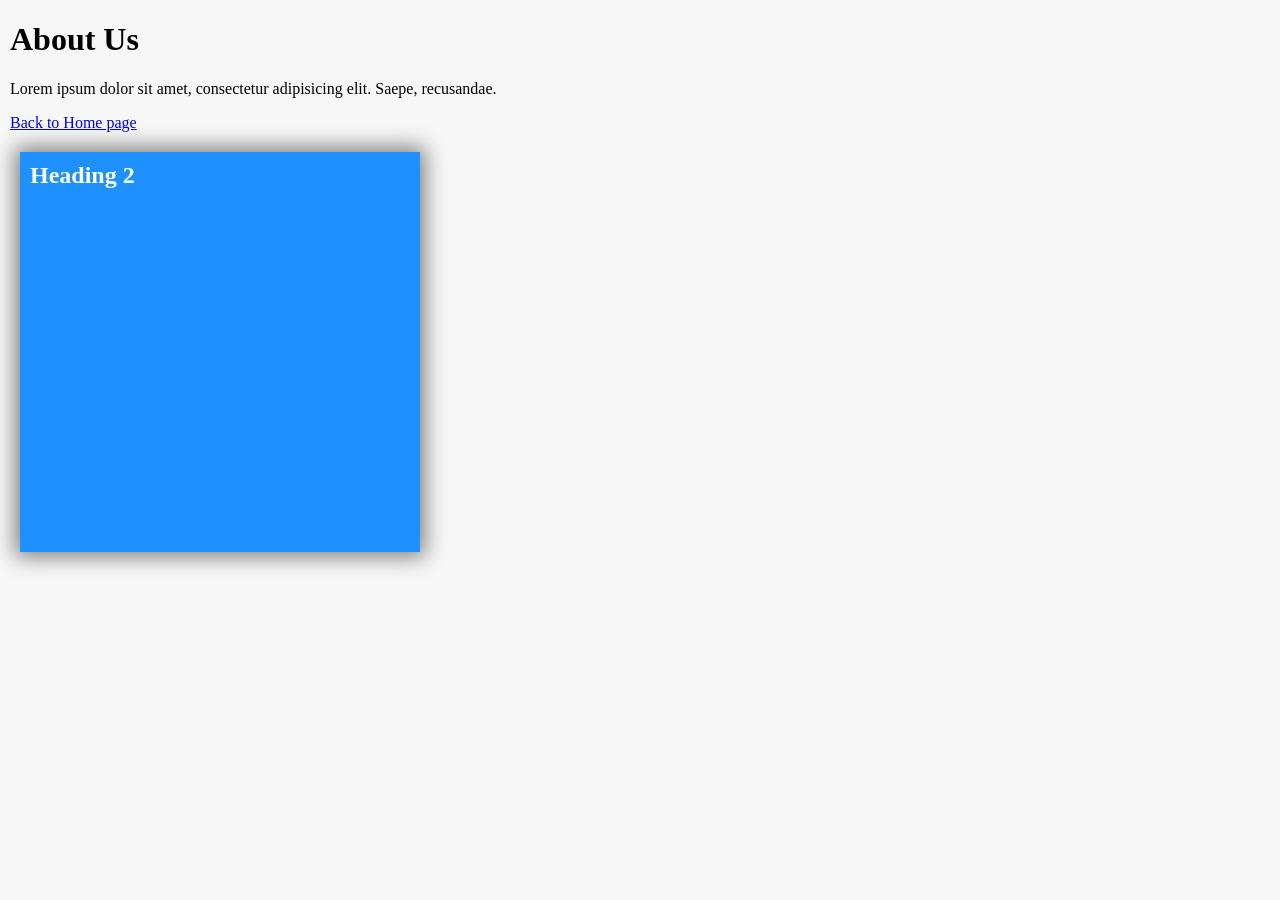
<file: about.html>
<!DOCTYPE html>
<html lang="en">
  <head>
    <meta charset="UTF-8" />
    <meta name="viewport" content="width=device-width, initial-scale=1.0" />
    <title>About Us</title>
    <!-- Styles -->
    <link rel="stylesheet" href="css/normalize.css" />
    <link rel="stylesheet" href="css/about.css" />
  </head>
  <body>
    <h1>About Us</h1>
    <p>
      Lorem ipsum dolor sit amet, consectetur adipisicing elit. Saepe,
      recusandae.
    </p>
    <a href="/">Back to Home page</a>
    <div class="products">
      <h2>Heading 2</h2>
    </div>
  </body>
</html>
</file>
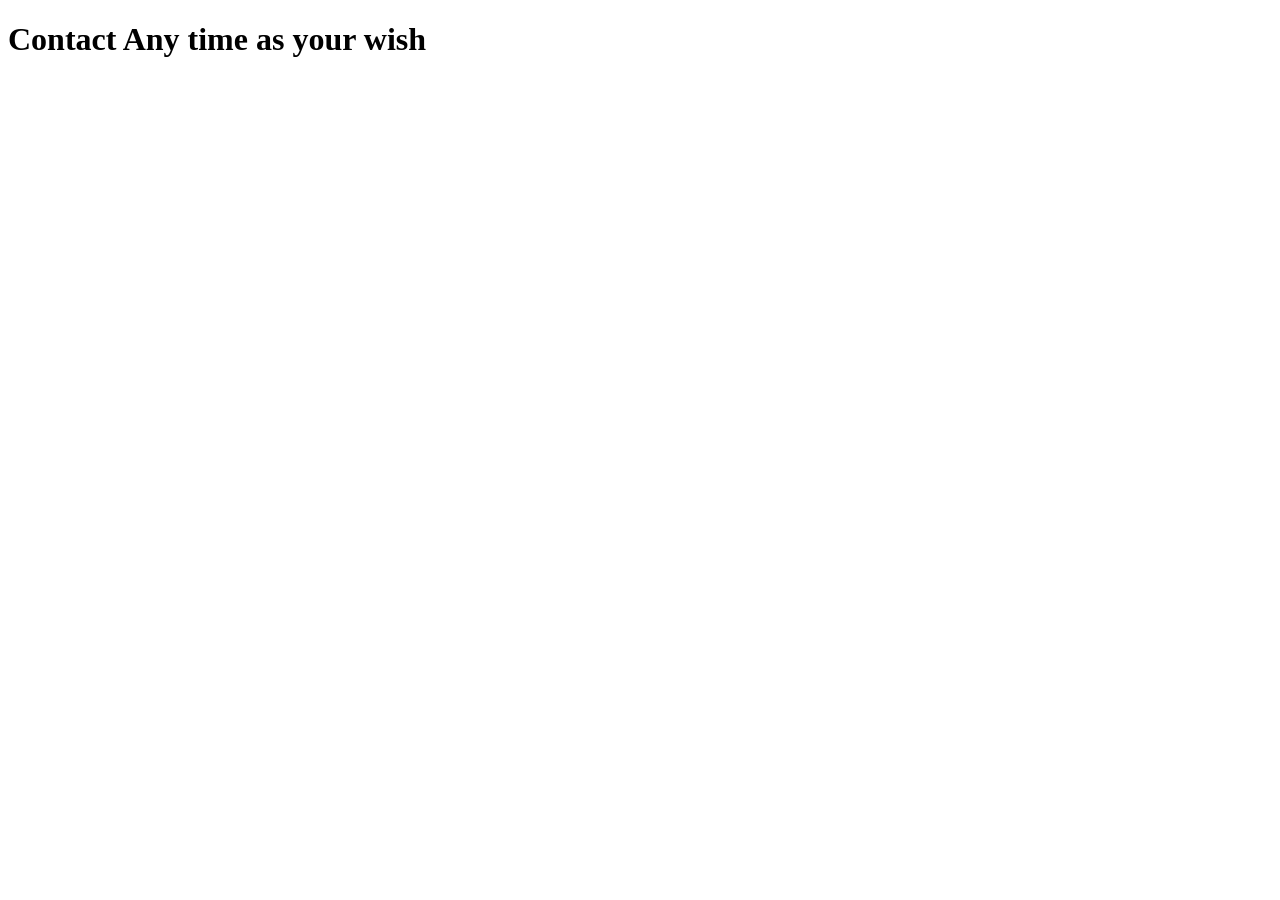
<file: contact.html>
<!DOCTYPE html>
<html lang="en">
  <head>
    <meta charset="UTF-8" />
    <meta name="viewport" content="width=device-width, initial-scale=1.0" />
    <title>Contact Us</title>
  </head>
  <body>
    <h1>Contact Any time as your wish</h1>
  </body>
</html>
</file>
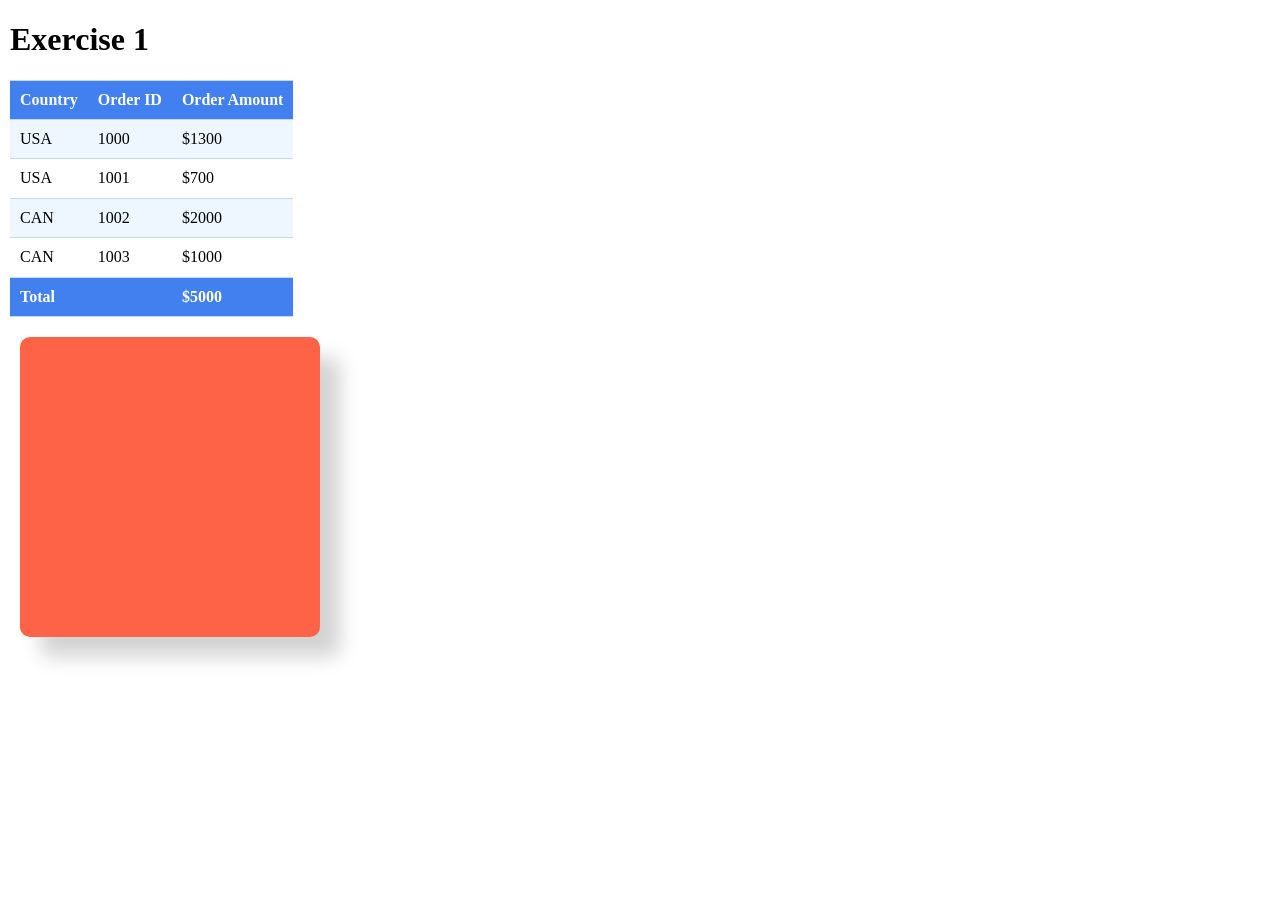
<file: exercise1.html>
<!DOCTYPE html>
<html lang="en">
  <head>
    <meta charset="UTF-8" />
    <meta name="viewport" content="width=device-width, initial-scale=1.0" />
    <title>Exercise1</title>
    <link rel="stylesheet" href="css/normalize.css" />
    <link rel="stylesheet" href="css/exercise1.css" />
  </head>
  <body>
    <h1>Exercise 1</h1>
    <table>
      <tbody>
        <thead>
          <tr>
            <th>Country</th>
            <th>Order ID</th>
            <th>Order Amount</th>
          </tr>
        </thead>
        <tr>
          <td>USA</td>
          <td>1000</td>
          <td>$1300</td>
        </tr>
        <tr>
          <td>USA</td>
          <td>1001</td>
          <td>$700</td>
        </tr>
        <tr>
          <td>CAN</td>
          <td>1002</td>
          <td>$2000</td>
        </tr>
        <tr>
          <td>CAN</td>
          <td>1003</td>
          <td>$1000</td>
        </tr>
      </tbody>
      <tfoot>
        <tr>
          <th colspan="2">Total</th>
          <th>$5000</th>
        </tr>
      </tfoot>
    </table>

    <!-- Box Shadow -->
    <div class="box"></div>
  </body>
</html>
</file>
<file: css/about.css>
body {
  margin: 10px;
  background-color: #f7f7f7;
}

.products {
  margin: 10px;
  width: 400px;
  height: 400px;
  background-color: dodgerblue;
  box-shadow: 0 0 20px 5px gray;
  /* transition: box-shadow 0.5s; */
}

/* .products:hover {
  box-shadow: 0 0 20px 3px gray;
} */

h2 {
  color: #fff;
  padding: 10px;
  text-shadow: 0 0 20px 5px rgba(0, 0, 0, 0.2);
}
</file>
<file: css/exercise1.css>
body {
  margin: 10px;
}

/* Tables */
table,
td,
th {
  border: 1px solid #c4dcf3;
  border-left: 0;
  border-right: 0;
  border-collapse: collapse;
  padding: 10px;
}

th {
  background-color: #427fef;
  color: #fff;
}

tr:nth-child(odd) {
  background-color: #eef7ff;
}

tfoot {
  text-align: left;
}

/* Box Shadow */
.box {
  margin: 20px 10px;
  width: 300px;
  height: 300px;
  background-color: tomato;
  box-shadow: 20px 20px 20px lightgray;
  border-radius: 10px;
}
</file>
